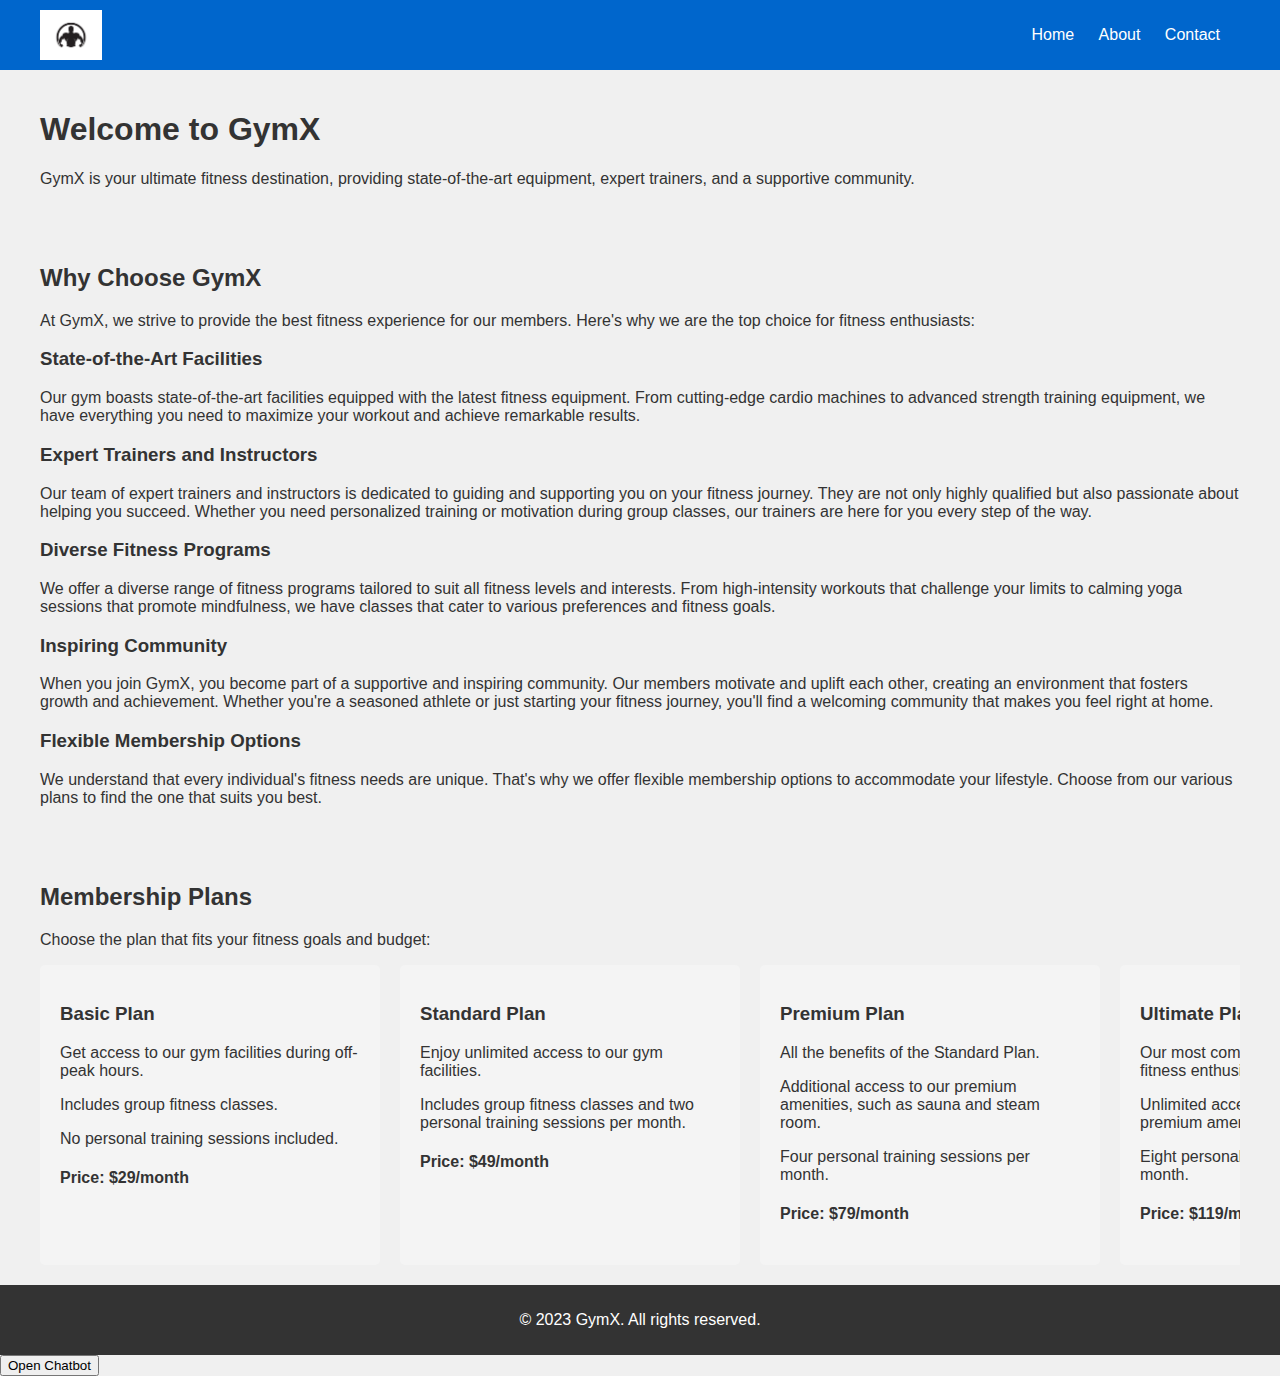
<file: index.html>
<!DOCTYPE html>
<html>
<head>
    <title>GymX - Home</title>
    <link rel="stylesheet" type="text/css" href="style.css">
    <style>
        /* Add CSS styles for the scrolling membership plans */
        .membership-plans-container {
            display: flex;
            overflow-x: auto;
            scroll-behavior: smooth;
        }
        .membership-plan {
            flex: 0 0 300px;
            margin-right: 20px;
            padding: 20px;
            background-color: #f4f4f4;
            border-radius: 5px;
        }
    </style>
</head>
<body>
    <header>
        <div class="container">
            <img src="gymx_logo.png" alt="GymX Logo">
            <nav>
                <ul>
                    <li><a href="index.html">Home</a></li>
                    <li><a href="about.html">About</a></li>
                    <li><a href="contact.html">Contact</a></li>
                </ul>
            </nav>
        </div>
    </header>

    <section id="home">
        <div class="container">
            <h1>Welcome to GymX</h1>
            <p>GymX is your ultimate fitness destination, providing state-of-the-art equipment, expert trainers, and a supportive community.</p>
            
        </div>
    </section>

<section id="why-choose-gymx">
        <div class="container">
            <h2>Why Choose GymX</h2>
            <p>At GymX, we strive to provide the best fitness experience for our members. Here's why we are the top choice for fitness enthusiasts:</p>

            <h3>State-of-the-Art Facilities</h3>
            <p>Our gym boasts state-of-the-art facilities equipped with the latest fitness equipment. From cutting-edge cardio machines to advanced strength training equipment, we have everything you need to maximize your workout and achieve remarkable results.</p>

            <h3>Expert Trainers and Instructors</h3>
            <p>Our team of expert trainers and instructors is dedicated to guiding and supporting you on your fitness journey. They are not only highly qualified but also passionate about helping you succeed. Whether you need personalized training or motivation during group classes, our trainers are here for you every step of the way.</p>

            <h3>Diverse Fitness Programs</h3>
            <p>We offer a diverse range of fitness programs tailored to suit all fitness levels and interests. From high-intensity workouts that challenge your limits to calming yoga sessions that promote mindfulness, we have classes that cater to various preferences and fitness goals.</p>

            <h3>Inspiring Community</h3>
            <p>When you join GymX, you become part of a supportive and inspiring community. Our members motivate and uplift each other, creating an environment that fosters growth and achievement. Whether you're a seasoned athlete or just starting your fitness journey, you'll find a welcoming community that makes you feel right at home.</p>

            <h3>Flexible Membership Options</h3>
            <p>We understand that every individual's fitness needs are unique. That's why we offer flexible membership options to accommodate your lifestyle. Choose from our various plans to find the one that suits you best.</p>
        </div>
    </section>

    <section id="membership-plans">
        <div class="container">
            <h2>Membership Plans</h2>
            <p>Choose the plan that fits your fitness goals and budget:</p>

            <div class="membership-plans-container">
                <!-- Membership Plan 1 -->
                <div class="membership-plan">
                    <h3>Basic Plan</h3>
                    <p>Get access to our gym facilities during off-peak hours.</p>
                    <p>Includes group fitness classes.</p>
                    <p>No personal training sessions included.</p>
                    <h4>Price: $29/month</h4>
                </div>

                <!-- Membership Plan 2 -->
                <div class="membership-plan">
                    <h3>Standard Plan</h3>
                    <p>Enjoy unlimited access to our gym facilities.</p>
                    <p>Includes group fitness classes and two personal training sessions per month.</p>
                    <h4>Price: $49/month</h4>
                </div>

                <!-- Membership Plan 3 -->
                <div class="membership-plan">
                    <h3>Premium Plan</h3>
                    <p>All the benefits of the Standard Plan.</p>
                    <p>Additional access to our premium amenities, such as sauna and steam room.</p>
                    <p>Four personal training sessions per month.</p>
                    <h4>Price: $79/month</h4>
                </div>

                <!-- Membership Plan 4 -->
                <div class="membership-plan">
                    <h3>Ultimate Plan</h3>
                    <p>Our most comprehensive plan for serious fitness enthusiasts.</p>
                    <p>Unlimited access to all gym facilities, premium amenities, and group classes.</p>
                    <p>Eight personal training sessions per month.</p>
                    <h4>Price: $119/month</h4>
                </div>
            </div>
        </div>
    </section>

    <footer>
        <div class="container">
            <p>&copy; 2023 GymX. All rights reserved.</p>
        </div>
    </footer>

    <!-- Chatbot Button -->
    <div class="chatbot-button">
        <button id="open-chatbot" onclick="toggleChatbot()">Open Chatbot</button>
    </div>

    <!-- Chatbot Integration (Hidden by Default) -->
    <div id="chatbot" style="display: none;">
        <script src="https://cdn.botpress.cloud/webchat/v0/inject.js"></script>
        <script src="https://mediafiles.botpress.cloud/afa1442f-3647-47ee-b09d-cfb0432b69e2/webchat/config.js" defer></script>
    </div>

    <script>
        function toggleChatbot() {
            var chatbotDiv = document.getElementById('chatbot');
            chatbotDiv.style.display = chatbotDiv.style.display === 'none' ? 'block' : 'none';
        }
    </script>

    <script>
        // JavaScript for scrolling the membership plans left and right
        const container = document.querySelector('.membership-plans-container');
        const plans = document.querySelectorAll('.membership-plan');

        let scrollAmount = 0;
        const scrollStep = 300;

        function scrollToRight() {
            scrollAmount += scrollStep;
            scrollAmount = Math.min(scrollAmount, container.scrollWidth - container.clientWidth);
            container.scrollTo({ left: scrollAmount, behavior: 'smooth' });
        }

        function scrollToLeft() {
            scrollAmount -= scrollStep;
            scrollAmount = Math.max(scrollAmount, 0);
            container.scrollTo({ left: scrollAmount, behavior: 'smooth' });
        }
    </script>
</body>
</html>
</file>
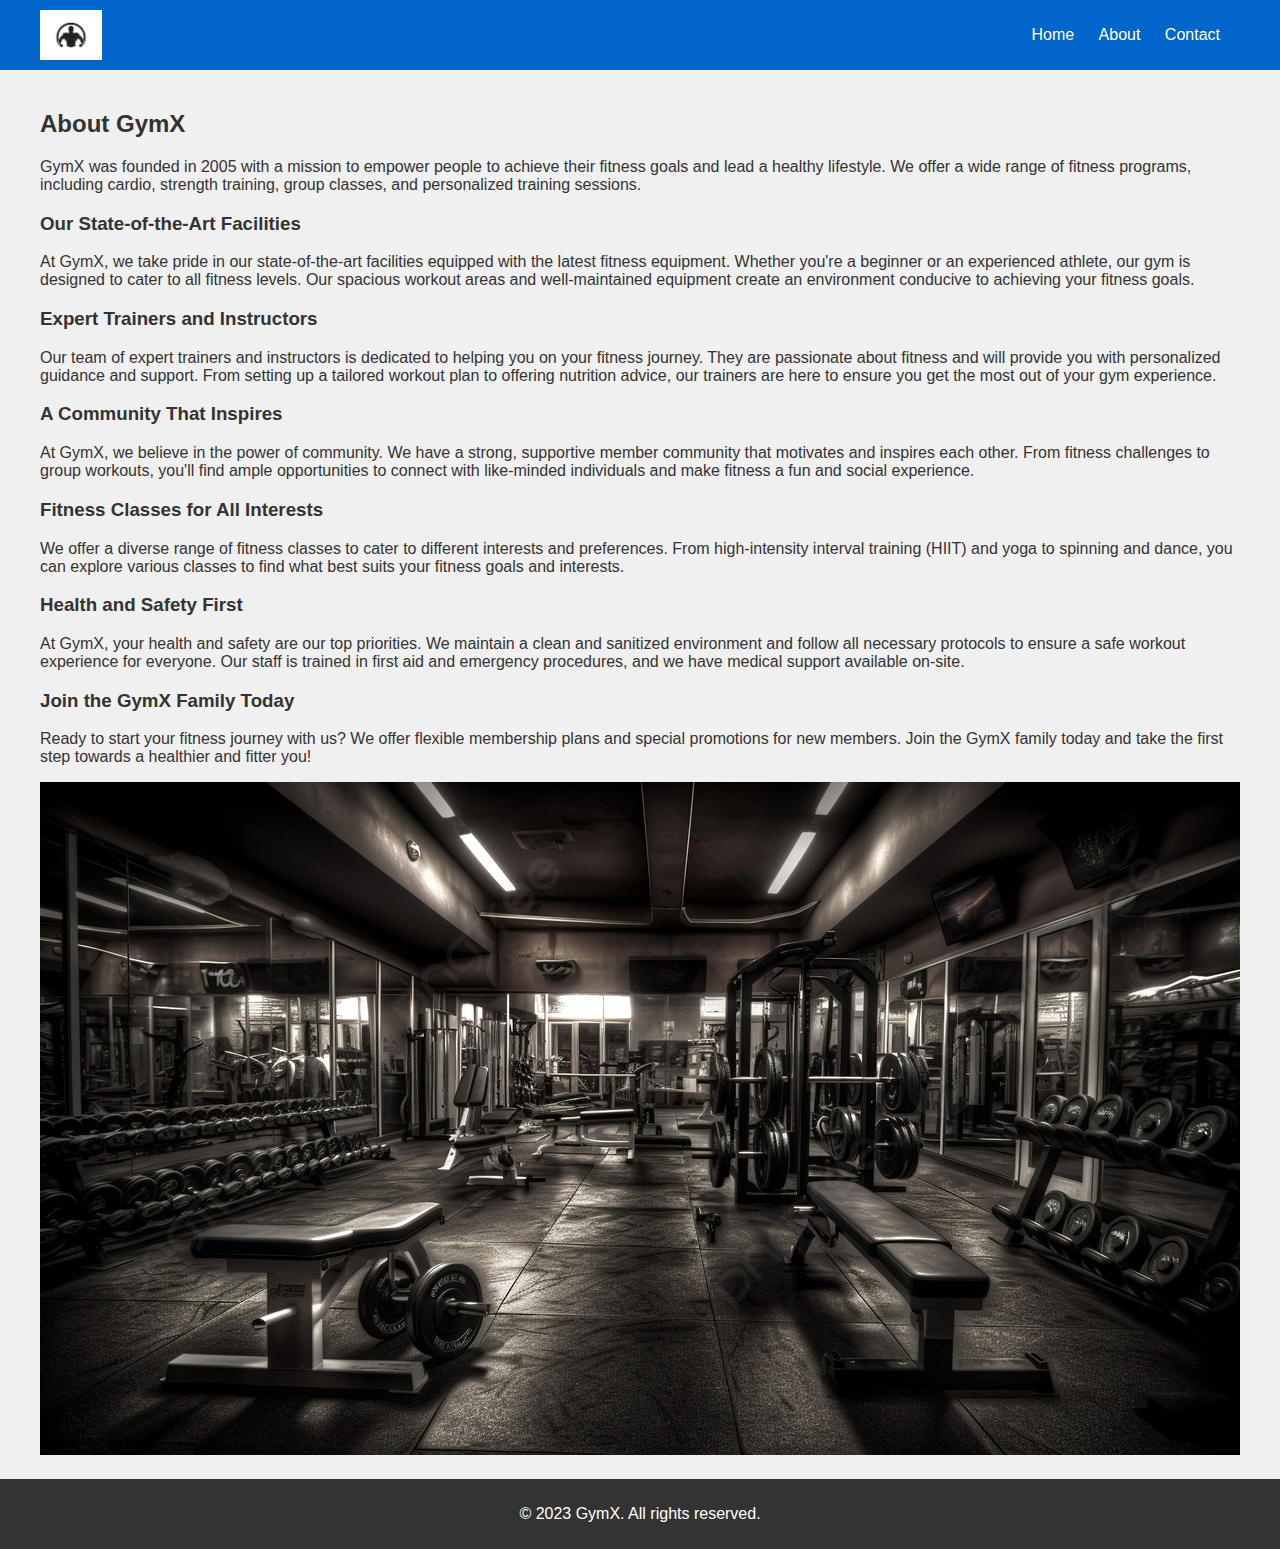
<file: about.html>
<!DOCTYPE html>
<html>
<head>
    <title>GymX - About</title>
    <link rel="stylesheet" type="text/css" href="style.css">
</head>
<body>
    <header>
        <div class="container">
            <img src="gymx_logo.png" alt="GymX Logo">
            <nav>
                <ul>
                    <li><a href="index.html">Home</a></li>
                    <li><a href="about.html">About</a></li>
                    <li><a href="contact.html">Contact</a></li>
                </ul>
            </nav>
        </div>
    </header>

    <section id="about">
        <div class="container">
            <h2>About GymX</h2>
            <p>GymX was founded in 2005 with a mission to empower people to achieve their fitness goals and lead a healthy lifestyle. We offer a wide range of fitness programs, including cardio, strength training, group classes, and personalized training sessions.</p>

            <h3>Our State-of-the-Art Facilities</h3>
            <p>At GymX, we take pride in our state-of-the-art facilities equipped with the latest fitness equipment. Whether you're a beginner or an experienced athlete, our gym is designed to cater to all fitness levels. Our spacious workout areas and well-maintained equipment create an environment conducive to achieving your fitness goals.</p>

            <h3>Expert Trainers and Instructors</h3>
            <p>Our team of expert trainers and instructors is dedicated to helping you on your fitness journey. They are passionate about fitness and will provide you with personalized guidance and support. From setting up a tailored workout plan to offering nutrition advice, our trainers are here to ensure you get the most out of your gym experience.</p>

            <h3>A Community That Inspires</h3>
            <p>At GymX, we believe in the power of community. We have a strong, supportive member community that motivates and inspires each other. From fitness challenges to group workouts, you'll find ample opportunities to connect with like-minded individuals and make fitness a fun and social experience.</p>

            <h3>Fitness Classes for All Interests</h3>
            <p>We offer a diverse range of fitness classes to cater to different interests and preferences. From high-intensity interval training (HIIT) and yoga to spinning and dance, you can explore various classes to find what best suits your fitness goals and interests.</p>

            <h3>Health and Safety First</h3>
            <p>At GymX, your health and safety are our top priorities. We maintain a clean and sanitized environment and follow all necessary protocols to ensure a safe workout experience for everyone. Our staff is trained in first aid and emergency procedures, and we have medical support available on-site.</p>

            <h3>Join the GymX Family Today</h3>
            <p>Ready to start your fitness journey with us? We offer flexible membership plans and special promotions for new members. Join the GymX family today and take the first step towards a healthier and fitter you!</p>

            <img src="gymx_facility.jpg" alt="GymX Facility">

            </div>
    </section>

    <footer>
        <div class="container">
            <p>&copy; 2023 GymX. All rights reserved.</p>
        </div>
    </footer>
</body>
</html>
</file>
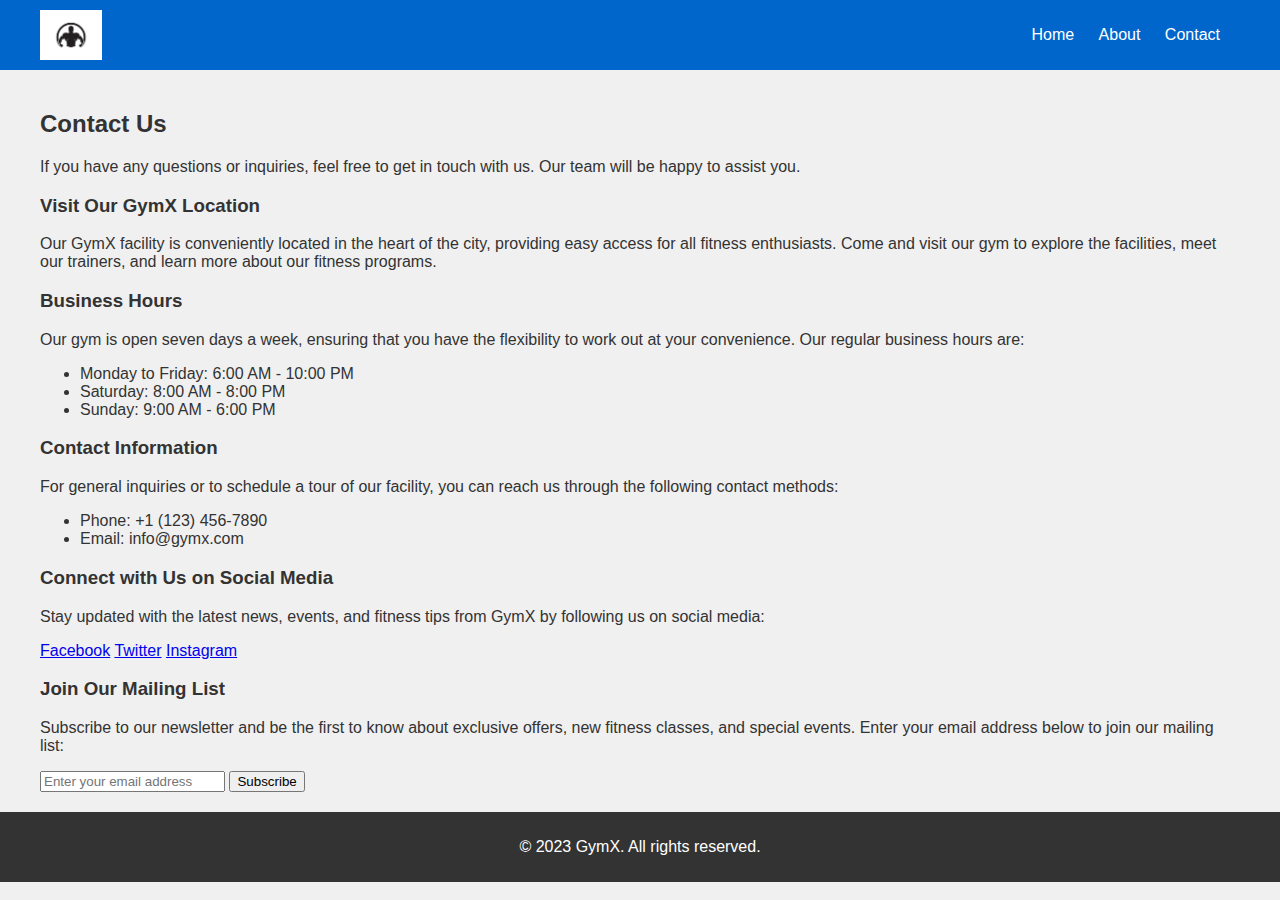
<file: contact.html>
<!DOCTYPE html>
<html>
<head>
    <title>GymX - Contact</title>
    <link rel="stylesheet" type="text/css" href="style.css">
</head>
<body>
    <header>
        <div class="container">
            <img src="gymx_logo.png" alt="GymX Logo">
            <nav>
                <ul>
                    <li><a href="index.html">Home</a></li>
                    <li><a href="about.html">About</a></li>
                    <li><a href="contact.html">Contact</a></li>
                </ul>
            </nav>
        </div>
    </header>

    <section id="contact">
        <div class="container">
            <h2>Contact Us</h2>
            <p>If you have any questions or inquiries, feel free to get in touch with us. Our team will be happy to assist you.</p>

            <h3>Visit Our GymX Location</h3>
            <p>Our GymX facility is conveniently located in the heart of the city, providing easy access for all fitness enthusiasts. Come and visit our gym to explore the facilities, meet our trainers, and learn more about our fitness programs.</p>

            <h3>Business Hours</h3>
            <p>Our gym is open seven days a week, ensuring that you have the flexibility to work out at your convenience. Our regular business hours are:</p>
            <ul>
                <li>Monday to Friday: 6:00 AM - 10:00 PM</li>
                <li>Saturday: 8:00 AM - 8:00 PM</li>
                <li>Sunday: 9:00 AM - 6:00 PM</li>
            </ul>

            <h3>Contact Information</h3>
            <p>For general inquiries or to schedule a tour of our facility, you can reach us through the following contact methods:</p>
            <ul>
                <li>Phone: +1 (123) 456-7890</li>
                <li>Email: info@gymx.com</li>
            </ul>

            <h3>Connect with Us on Social Media</h3>
            <p>Stay updated with the latest news, events, and fitness tips from GymX by following us on social media:</p>
            <div class="social-media-links">
                <a href="#" class="social-icon">Facebook</a>
                <a href="#" class="social-icon">Twitter</a>
                <a href="#" class="social-icon">Instagram</a>
            </div>

            <h3>Join Our Mailing List</h3>
            <p>Subscribe to our newsletter and be the first to know about exclusive offers, new fitness classes, and special events. Enter your email address below to join our mailing list:</p>
            <form>
                <input type="email" name="email" placeholder="Enter your email address" required>
                <button type="submit">Subscribe</button>
            </form>
        </div>
    </section>

    <footer>
        <div class="container">
            <p>&copy; 2023 GymX. All rights reserved.</p>
        </div>
    </footer>
</body>
</html>
</file>
<file: style.css>
/* style.css */
body {
    font-family: Arial, sans-serif;
    background-color: #f0f0f0;
    color: #333;
    margin: 0;
}

header {
    background-color: #0066cc;
    color: #fff;
    padding: 10px;
}

header .container {
    display: flex;
    justify-content: space-between;
    align-items: center;
}

header img {
    height: 50px;
}

nav ul {
    list-style: none;
    padding: 0;
    margin: 0;
}

nav ul li {
    display: inline;
    margin-right: 20px;
}

nav ul li a {
    color: #fff;
    text-decoration: none;
}

section {
    padding: 20px;
}

.container {
    max-width: 1200px;
    margin: 0 auto;
}

footer {
    background-color: #333;
    color: #fff;
    text-align: center;
    padding: 10px;
}
</file>
